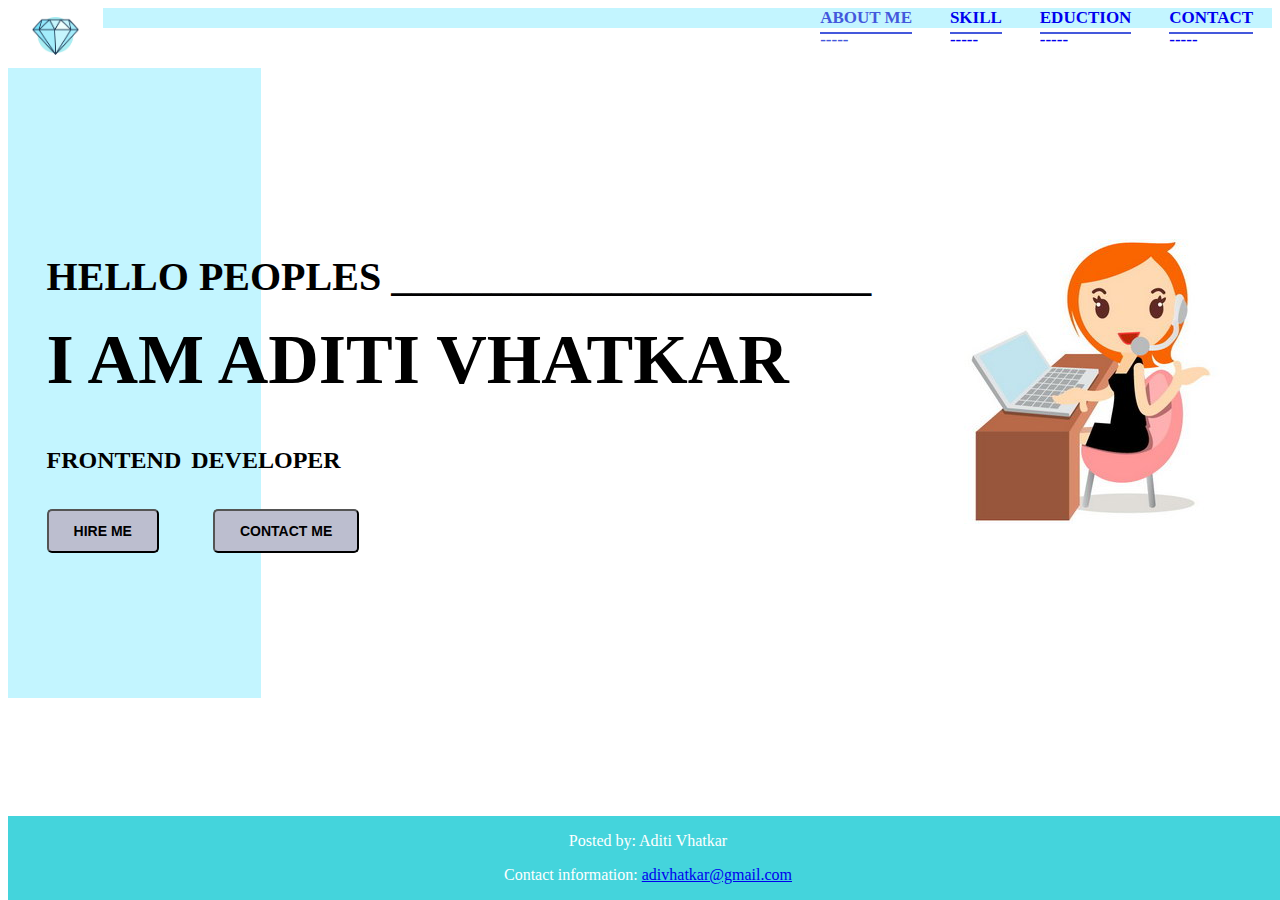
<file: index.html>
<!DOCTYPE html>
<html>
<head>
  <title>Resume</title>
  <link rel="stylesheet" type="text/css" href="index.css">
</head>
<body>
<header>
  <section class="navsection">
    <div class="logo">
    <img src="dimoan.jpg" width="12%">
    </div>
<nav>
  <a href="about.html">About Me</a>
  <a href="skill.html">Skill</a>
  <a href="education.html">Eduction</a>
  <a href="Contact.html">Contact</a>
</nav>
  </section>
</header>
  <main>  
<div class="leftside">
  <h3> Hello peoples  ________________________</h3>
  <h1> I am Aditi Vhatkar<h1>
    <h2> Frontend Developer </h2>
<a href="skill.html"><button class="btn1 buttondesign">Hire Me</button></a>
<a href="Contact.html"><button class="btn2 buttondesign">Contact ME</button></a>
</div>
<div class="rightside">
<img src="office2.jpg">
</div>
  </main>
  <footer class="foot">
  <p>Posted by: Aditi Vhatkar</p>
  <p class="pa">Contact information: <a href="adivhatkar@gmail.com">adivhatkar@gmail.com
  </a></p>
</footer>

</body>
</html>
</file>
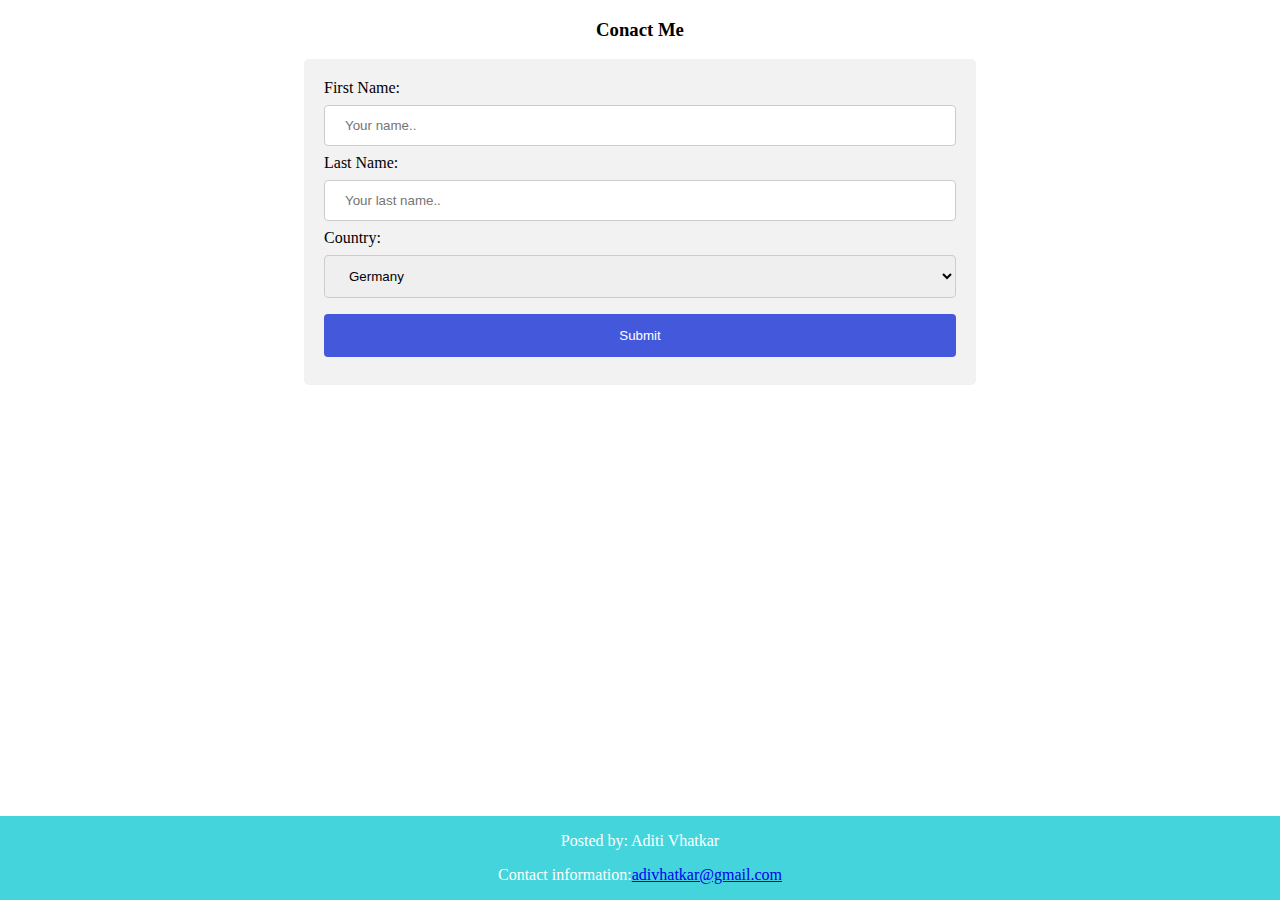
<file: contact.html>
<!DOCTYPE html>
<html>
<style>
  .frm{
    width:50%;
    height:50%;
    margin: auto;
  }
input[type=text], select {
  width: 100%;
  padding:12px 20px;
  margin: 8px 0;
  display: inline-block;
  border: 1px solid #ccc;
  border-radius: 4px;
  box-sizing: border-box;
}

input[type=submit] {
  width: 100%;
  background-color: #4458dc;
  color: white;
  padding: 14px 20px;
  margin: 8px 0;
  border: none;
  border-radius: 4px;
  cursor: pointer;
}

input[type=submit]:hover {
  background-color: #4458dc;
}

div {
  border-radius: 5px;
  background-color: #f2f2f2;
  padding: 20px;
}
footer {
  position: fixed;
  left: 0;
  bottom: 0;
  width: 100%;
  background-color: #44d4dc;
  color: white;
  text-align: center;
}
</style>
<body>

<h3 align="center">Conact Me</h3>

<div class="frm">
  <form>
    First Name:
    <input type="text" id="fname" name="firstname" placeholder="Your name..">

  Last Name:
    <input type="text" id="lname" name="lastname" placeholder="Your last name..">

    Country:
    <select id="country" name="country">
      <option value="australia">Germany</option>
      <option value="australia">India</option>
      <option value="australia">Australia</option>
      <option value="canada">Canada</option>
      <option value="usa">USA</option>
    </select>
    <input type="submit" value="Submit">
  </form>
</div>
<footer class="foot">
  <p>Posted by: Aditi Vhatkar</p>
  <p class="pa">Contact information:<a href="adivhatkar@gmail.com">adivhatkar@gmail.com
  </a></p>
</footer>
</body>
</html>
</file>
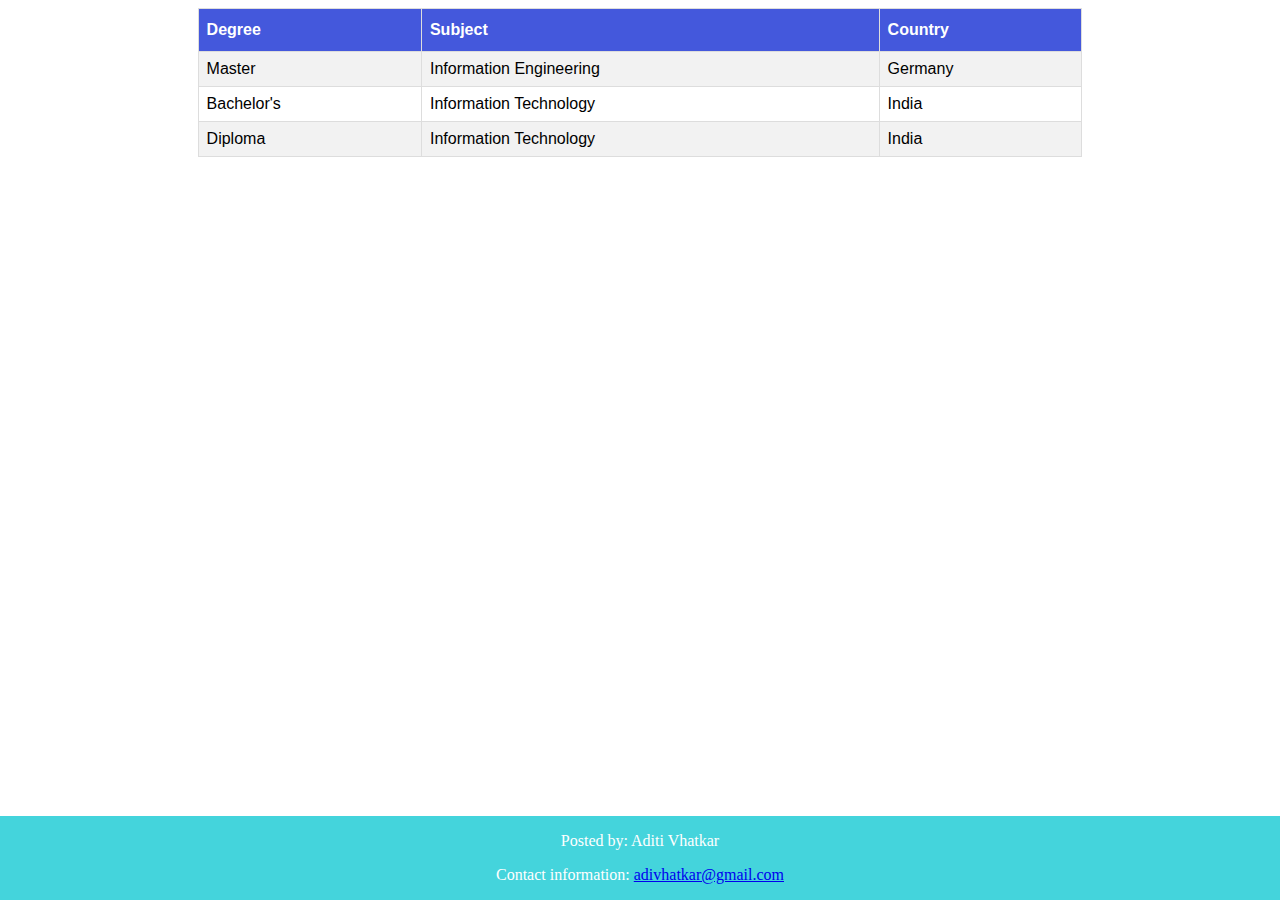
<file: education.html>
<!DOCTYPE html>
<html>
<head>
<style>
#info{
  font-family: "Trebuchet MS", Arial, Helvetica, sans-serif;
  border-collapse: collapse;
  width: 70%;

}

#info td, #info th {
  border: 1px solid #ddd;
  padding: 8px;
}

#info tr:nth-child(even){background-color: #f2f2f2;}

#info tr:hover {background-color: #ddd;}

#info th {
  padding-top: 12px;
  padding-bottom: 12px;
  text-align: left;
  background-color:#4458dc;
  color: white;
}
footer {
  position: fixed;
  left: 0;
  bottom: 0;
  width: 100%;
  background-color: #44d4dc;
  color: white;
  text-align: center;
}
</style>
</head>
<body>

<table id="info" align="center">
  <tr>
    <th>Degree</th>
    <th>Subject</th>
    <th>Country</th>
  </tr>
  <tr>
    <td>Master</td>
    <td>Information Engineering</td>
    <td>Germany</td>
  </tr>
  <tr>
    <td>Bachelor's</td>
    <td>Information Technology</td>
    <td>India</td>
  </tr>
  <tr>
    <td>Diploma</td>
    <td>Information Technology</td>
    <td>India</td>
  </tr>
  <tr>
</table>
<footer class="foot">
  <p>Posted by: Aditi Vhatkar</p>
  <p class="pa">Contact information: <a href="adivhatkar@gmail.com">adivhatkar@gmail.com
  </a></p>
</footer>
</body>
</html>
</file>
<file: index.css>
{* margin:0; padding: 0;}

header{
    width: 100%;
    height: 60px;
}
.navsection{
    width: 100%; 
    height: 100px;
    display: flex; justify-content:center;
    aligen-items:space-around;
    background-image: linear-gradient(to top,#fff 80%,#c3f5ff 20%)
}
.logo{
margin-top: 0;
}

nav{
    width: 40%;
    height:20%;
    display: flex;
    justify-content: space-around;
}
nav a{
    text-decoration: none;
    text-transform: uppercase;
    color: : #000;
    font-size: 17px;
    font-weight: 900;
    position: relative;
}

nav a:first-child {
color: #4458dc;
}

nav a:before{
    content: "-----";
    position: absolute;
    top:110%;
    left:0;
    width:100%;
    height:2px;
    border-bottom: 2px solid #4458dc;
}
main{
    background-image:linear-gradient(to left,#fff 80%,#c3f5ff 20%);
    height: 70vh;
    display: flex;
    justify-content: space-around;
    align-items: center;
}

.rightside img {
    max-width: 500px;
    height: auto;
}

.leftside{
    color: #000;
    text-transform: uppercase;
}

.leftside h3{
    font-size: 40px;
    margin-bottom: 20px;
    position: relative;
}

.leftside h1{
    margin-top: 20px;
    font-size: 70px;
    margin-bottom: 25px: 
}
.leftside h2{
    margin-bottom: 35px;
    font-weight: 700;
    word-spacing: 4px;
}

.buttondesign{
text-decoration: none;
font-weight: 900;
font-size: 14px;
text-align: center;
padding: 12px 25px;
cursor: pointer;
text-transform: uppercase;
border-radius: 5px;
display: inline-block;
margin-right: 50px;
background-color: #bcbecf;
}

.leftside.btn1{
color: #4458dc !important;
border:double 2px;
}

.leftside.btn2{
color: #4458dc !important;
border:double 2px;
}

footer {
  position: fixed;
  bottom: 0;
  width: 100%;
  background-color: #44d4dc;
  color: white;
  text-align:center;
}
</file>
